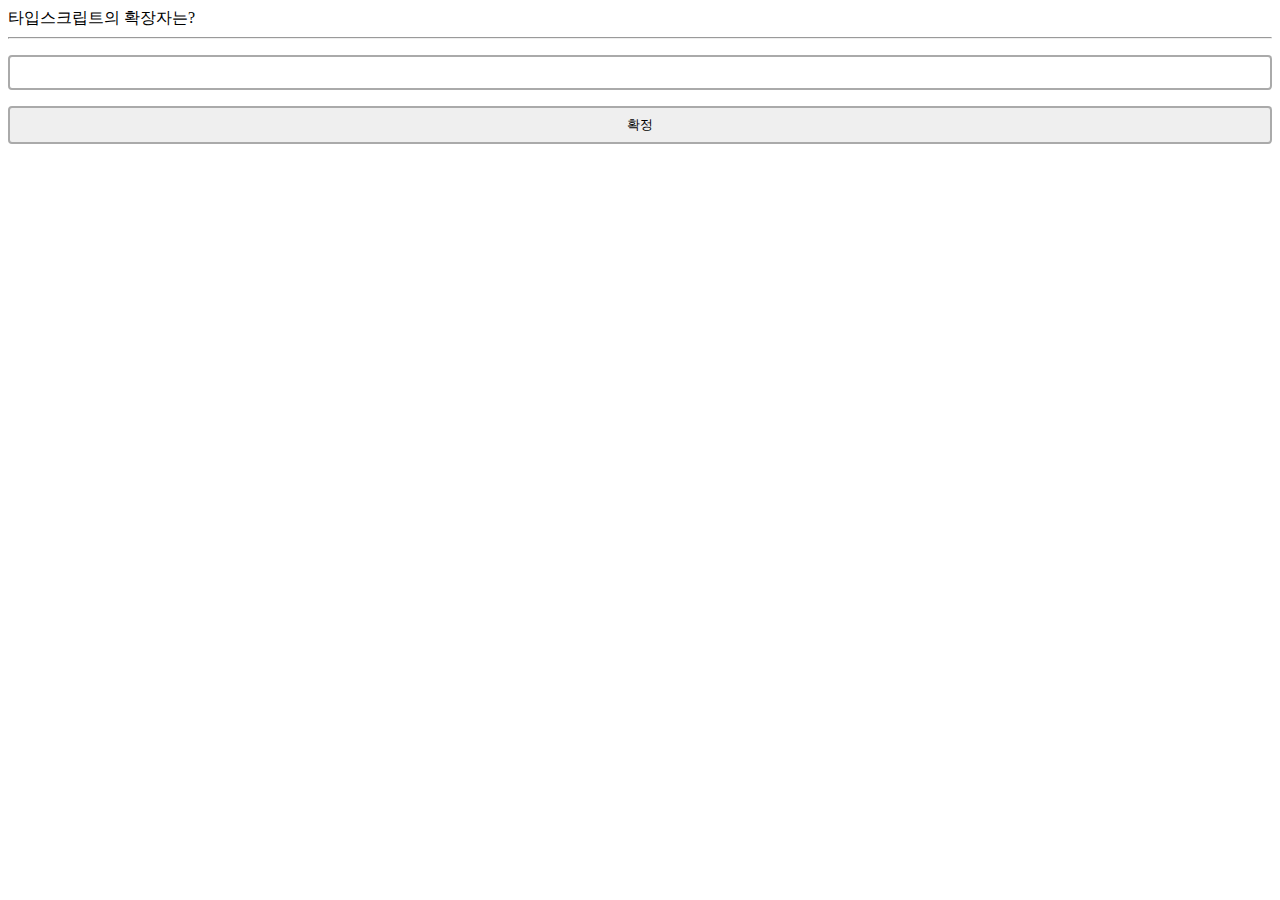
<file: glas/index.html>
<meta charset="utf-8"/>
<html>
<head>
<title>문제 [1]</title>타입스크립트의 확장자는?<br><style>
    h1 {
        position: absolute;
        left: 50%;
        top: 50%;
        transform: translate(-50%, -50%);
    }
  </style>
<hr>
<script language="javascript">
function js(){
 
    //txt_Value값을 가져옵니다.
    var value = document.getElementById("js").value;
    if(value == "ts"){
        alert("정답입니다");
        location.href="glas2.html";
    }else{
        alert("틀렸습니다");
    }
}
</script>
<body>
<input type='text' id='js'/>
<input type='button' onclick='js()' value='확정'/>
<link rel="stylesheet" href="glas.css">
</body>
    </html>
</file>
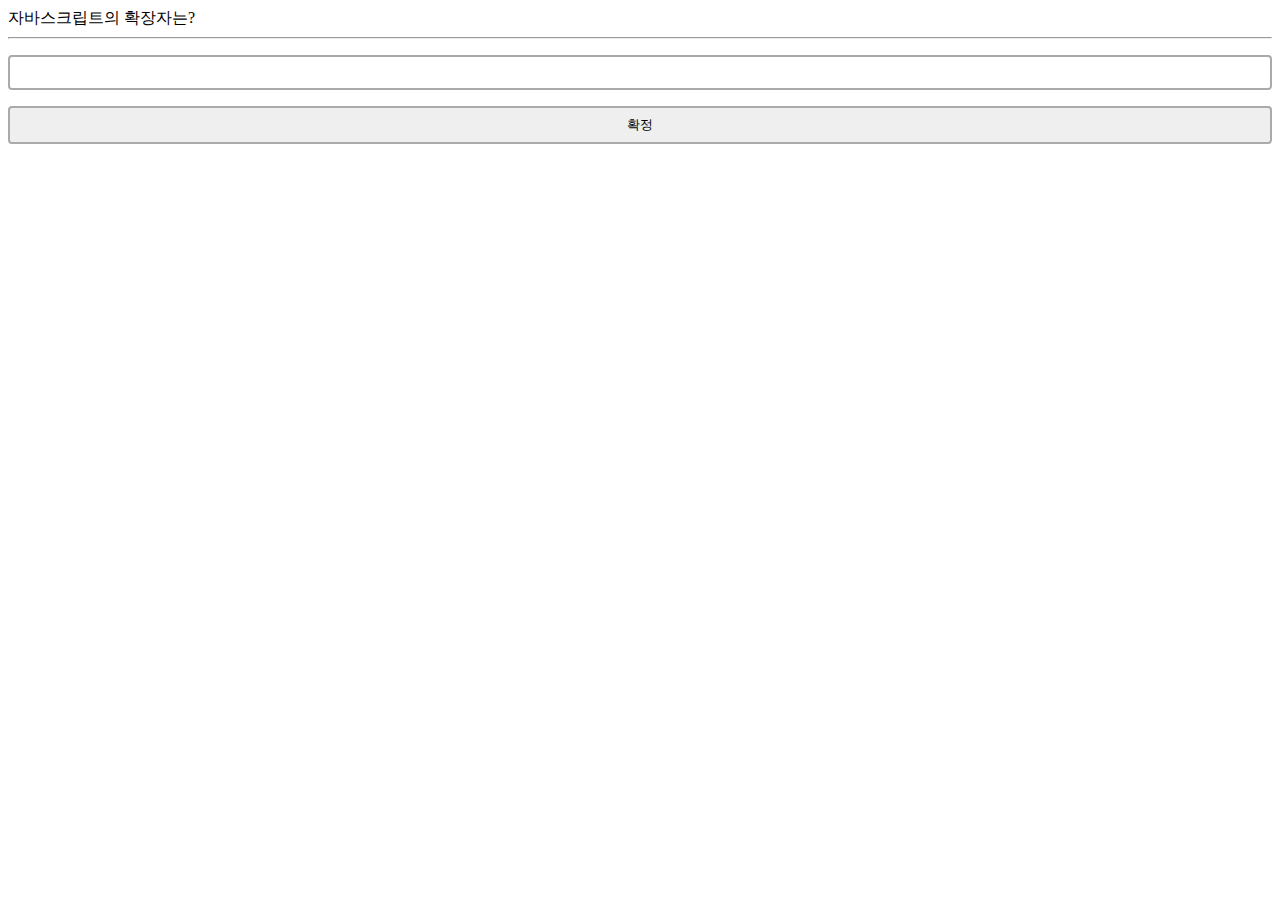
<file: glas/glas2.html>
<meta charset="utf-8"/>
<html>
<head>
<title>문제 [2]</title>자바스크립트의 확장자는?<br><style>
    h2 {
        position: absolute;
        left: 50%;
        top: 50%;
        transform: translate(-50%, -50%);
    }
  </style>
<hr>
<script language="javascript">
function js(){
 
    //txt_Value값을 가져옵니다.
    var value = document.getElementById("js").value;
    if(value == "js"){
        alert("정답입니다");
        location.href='glas3.html'
    }else{
        alert("틀렸습니다");
    }
}
</script>
<body>
<input type='text' id='js'/>
<input type='button' onclick='js()' value='확정'/>
<link rel="stylesheet" href="glas.css">
</body>
</html>
</file>
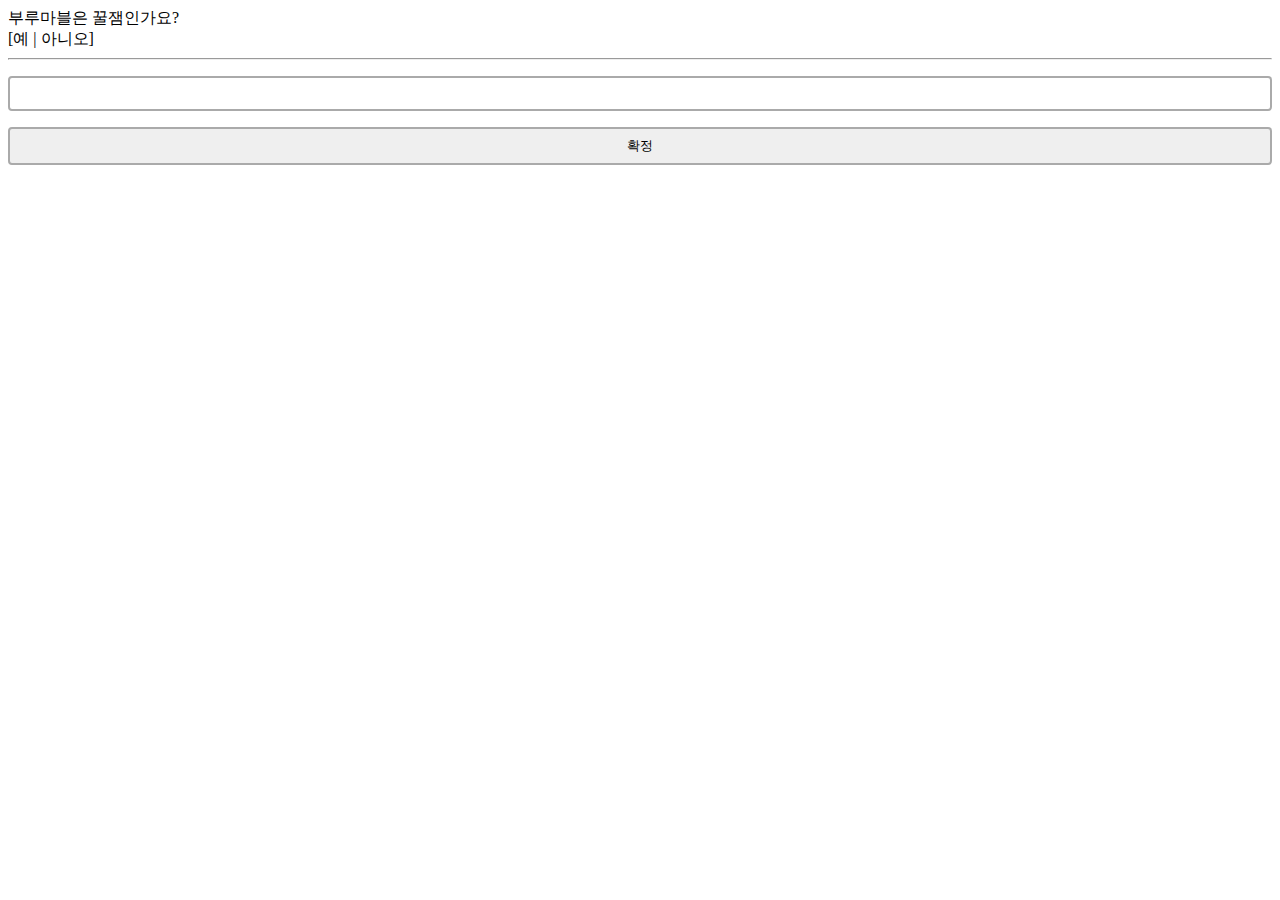
<file: glas/glas3.html>
<meta charset="utf-8"/>
<html>
<head>
<title>문제 [3]</title>부루마블은 꿀잼인가요?<br>[예 | 아니오]<style>
    h2 {
        position: absolute;
        left: 50%;
        top: 50%;
        transform: translate(-50%, -50%);
    }
  </style>
<hr>
<script language="javascript">
function js(){
 
    //txt_Value값을 가져옵니다.
    var value = document.getElementById('js').value;
    if(value == "예"){
        alert("정답입니다");
        location.href='glas4.html'
    }else{
        alert("틀렸습니다");
        location.href='glas4.html'
    }
}
</script>
<body>
<input type='text' id='js'/>
<input type='button' onclick='js()' value='확정'/>
<link rel="stylesheet" href="glas.css">
</body>
</html>
</file>
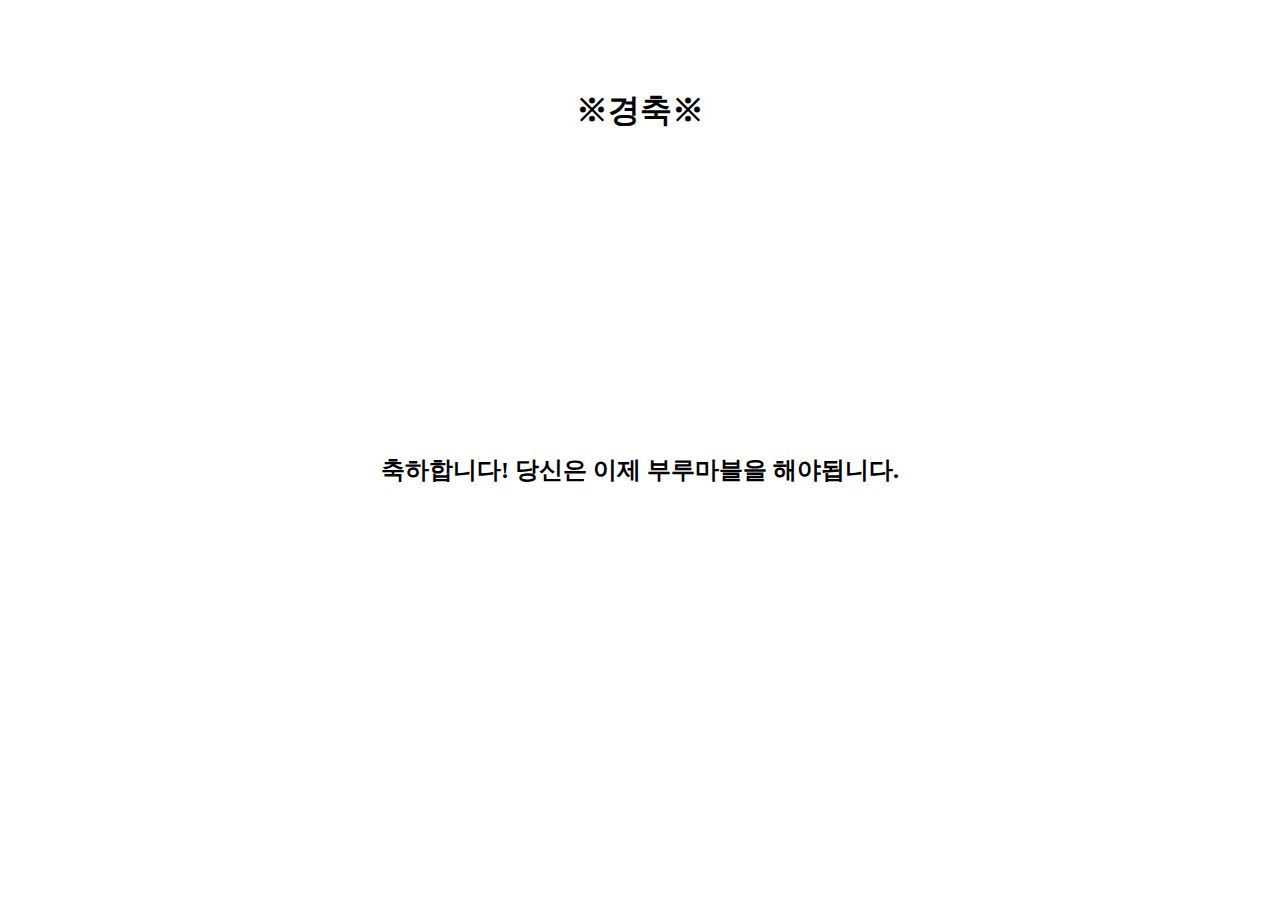
<file: glas/glas4.html>
<!DOCTYPE html>
<html lang="en">
<head><h1>
    <style>
        h2 {
            position: absolute;
            left: 50%;
            top: 50%;
            transform: translate(-50%, -50%);
        }
        h1 {
            position: absolute;
            left: 50%;
            top: 10%;
            transform: translate(-50%, -50%);
        }
      </style>
    <link rel="stylesheet" href="glas.css">
    <meta charset="UTF-8">
    <meta http-equiv="X-UA-Compatible" content="IE=edge">
    <meta name="viewport" content="width=device-width, initial-scale=1.0">
    <title>축하합니다</title>
    <h1>※경축※</h1>
    <h2>축하합니다! 당신은 이제 부루마블을 해야됩니다.</h2>
</head>
<body>
</h1>
<link rel="stylesheet" href="glas.css">
</body>
</html>
</file>
<file: glas/glas.css>
input[type=text]{
	width:100%;
	border:2px solid #aaa;
	border-radius:4px;
	margin: 8px 0;
	outline: none;
	padding:8px;
	box-sizing: border-box;
	transition:.3s;
}

input[type=text]:focus{
	border-color:dodgerBlue;
	box-shadow:0 0 8px 0 dodgetBlue;
    }

    input[type=button]{
        width:100%;
        border:2px solid #aaa;
        border-radius:4px;
        margin: 8px 0;
        outline: none;
        padding:8px;
        box-sizing: border-box;
        transition:.3s;
    }
    
    input[type=button]:focus{
        border-color:dodgerBlue;
        box-shadow:0 0 8px 0 dodgetBlue;
}
@keyframes ring {
    0% {
        width: 30px;
        height: 30px;
        opacity: 1;
    }
    100% {
        width: 300px;
        height: 300px;
        opacity: 0;
    }
}
</file>
